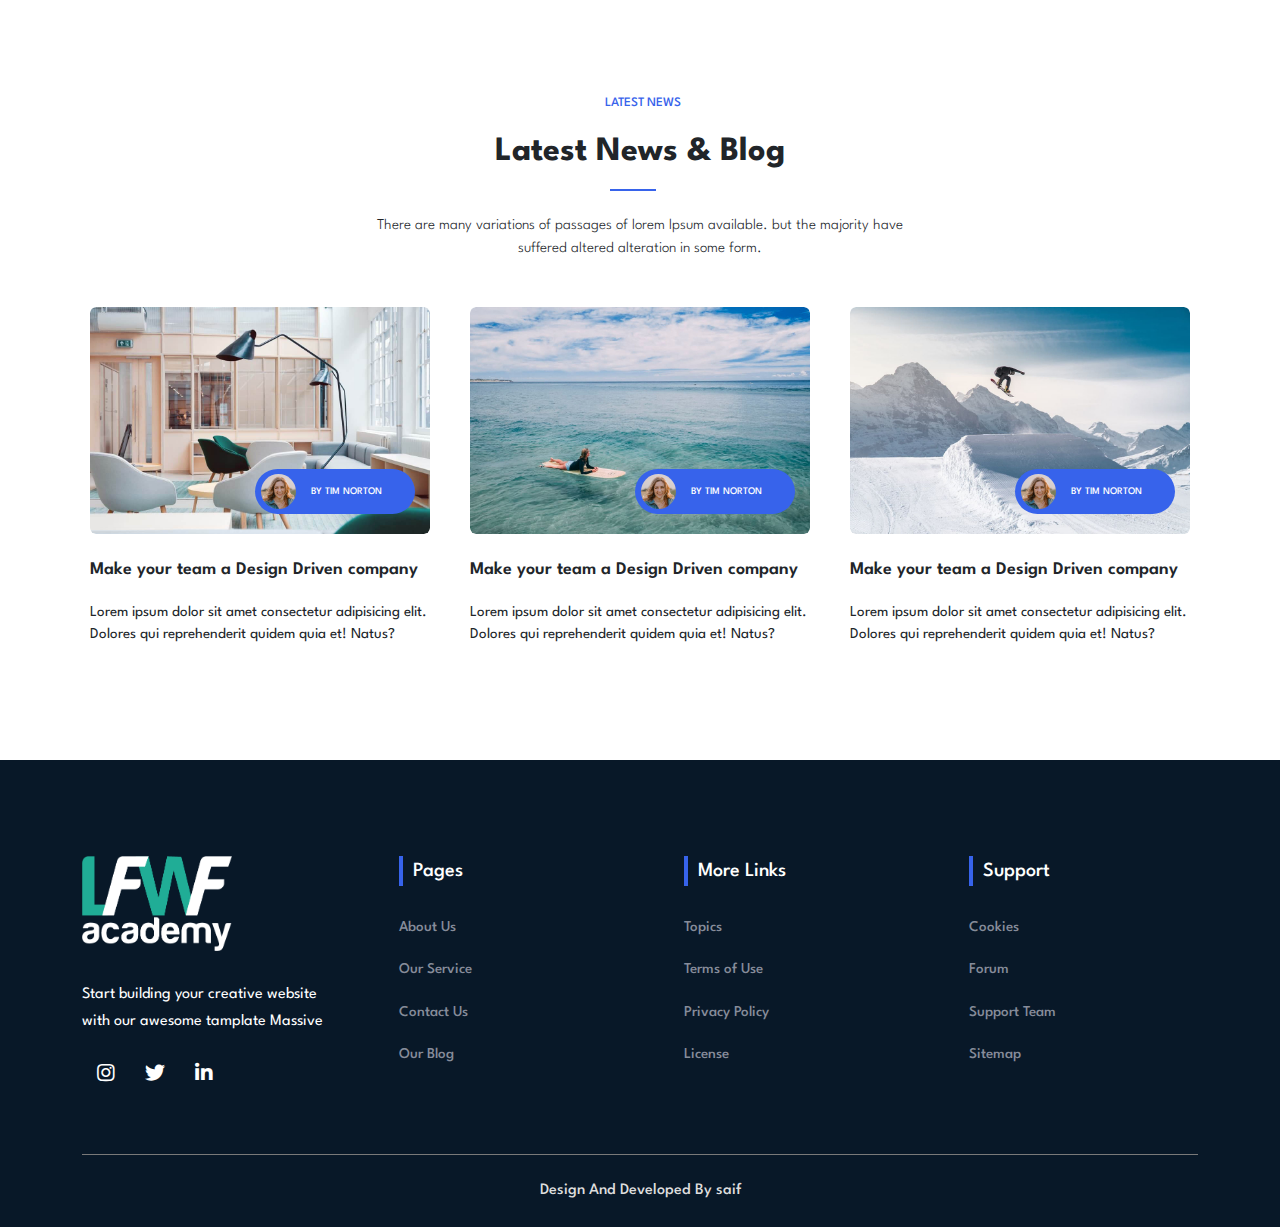
<file: index.html>
<!DOCTYPE html>
<html lang="en">
  <head>
    <!-- Required meta tags -->
    <meta charset="utf-8" />
    <meta name="viewport" content="width=device-width, initial-scale=1" />

    <!-- Bootstrap CSS -->
    <!-- https://cdnjs.com/libraries/twitter-bootstrap/5.0.0-beta1 -->
    <link
      rel="stylesheet"
      href="https://cdnjs.cloudflare.com/ajax/libs/twitter-bootstrap/5.0.0-beta1/css/bootstrap.min.css"
    />
    <!-- font -->
    <link href="https://fonts.googleapis.com/css2?family=Spartan:wght@100;200;300;400;500;600;700;800&display=swap" rel="stylesheet">

    <!-- Icons: https://getbootstrap.com/docs/5.0/extend/icons/ -->
    <!-- https://cdnjs.com/libraries/font-awesome -->

    <link href="https://unpkg.com/aos@2.3.1/dist/aos.css" rel="stylesheet">


    <link
      rel="stylesheet"
      href="https://cdnjs.cloudflare.com/ajax/libs/font-awesome/5.15.2/css/all.min.css"
    />
    <link rel="stylesheet" href="./font/flaticon.css">

    <title>class37</title>
    <link rel="stylesheet" href="style.css">
  </head>
  <body>



    <section class="blog-and-news-section py-5">
      <div class="container">
        <div class="providetext mt-5 text text-center">
          <h3>LATEST NEWS</h3>
          <h1>Latest News & Blog</h1>
          <div class=" p-span">
            <span></span>
            <p class="w-50 mx-auto">There are many variations of passages of lorem lpsum available. but the majority have suffered altered alteration in some form.</p>
          </div>
        </div>
        <div class="row pt-4">

          <div class="col-lg-4">
            <div class="news-blog-item p-2 rounded">
              <div class="news-blog-img rounded">
                <img class="w-100 rounded imgscale" src="./image/blog-grid1.jpg" alt="">
                <div class="team-show">
                  <img class="rounded-circle" src="./image/author.jpg" alt="">
                  <p>BY TIM NORTON<NORTON></NORTON></p>
                </div>
              </div>
              <div class="blog-text">
                <h3>Make your team a Design Driven company</h3>
                <p>Lorem ipsum dolor sit amet consectetur adipisicing elit. Dolores qui reprehenderit quidem quia et! Natus?</p>
              </div>
            </div>
          </div>
          <div class="col-lg-4">
            <div class="news-blog-item p-2 rounded">
              <div class="news-blog-img rounded">
                <img class="w-100 rounded imgscale" src="./image/blog-grid2.jpg" alt="">
                <div class="team-show">
                  <img class="rounded-circle" src="./image/author.jpg" alt="">
                  <p>BY TIM NORTON<NORTON></NORTON></p>
                </div>
              </div>
              <div class="blog-text">
                <h3>Make your team a Design Driven company</h3>
                <p>Lorem ipsum dolor sit amet consectetur adipisicing elit. Dolores qui reprehenderit quidem quia et! Natus?</p>
              </div>
            </div>
          </div>
          <div class="col-lg-4">
            <div class="news-blog-item p-2 rounded">
              <div class="news-blog-img rounded">
                <img class="w-100 rounded imgscale" src="./image/blog-grid3.jpg" alt="">
                <div class="team-show">
                  <img class="rounded-circle" src="./image/author.jpg" alt="">
                  <p>BY TIM NORTON<NORTON></NORTON></p>
                </div>
              </div>
              <div class="blog-text">
                <h3>Make your team a Design Driven company</h3>
                <p>Lorem ipsum dolor sit amet consectetur adipisicing elit. Dolores qui reprehenderit quidem quia et! Natus?</p>
              </div>
            </div>
          </div>

        </div>
      </div>
    </section>

    <footer class="pt-5 mt-5">
      <div class="container">
        <div class="row py-5">
          <div class="col-lg-3">
            <div class="footer-logo">
              <img class="" src="./image/lfwfacademy-logo-1.png" alt="">
              <p>Start building your creative website with our awesome tamplate Massive</p>
            </div>
            <div class="footer-icon">
              <ul>
                <li><a href="#"><i class="fab fa-instagram"></i></a></li>
                <li><a href="#"><i class="fab fa-twitter"></i></a></li>
                <li><a href="#"><i class="fab fa-linkedin-in"></i></a></li>
              </ul>
            </div>
          </div>

          <div class="col-lg-3">
            <div class="footer-widget-list">
              <ul>
                <li><span>Pages</span></li>
                <li><a href="#">About Us</a></li>
                <li><a href="#">Our Service</a></li>
                <li><a href="#">Contact Us</a></li>
                <li><a href="#">Our Blog</a></li>
              </ul>
            </div>
          </div>
          <div class="col-lg-3">
            <div class="footer-widget-list">
              <ul>
                <li><span>More Links</span></li>
                <li><a href="#">Topics</a></li>
                <li><a href="#">Terms of Use</a></li>
                <li><a href="#">Privacy Policy</a></li>
                <li><a href="#">License</a></li>
              </ul>
            </div>
          </div>
          <div class="col-lg-3">
            <div class="footer-widget-list">
              <ul>
                <li><span>Support</span></li>
                <li><a href="#">Cookies</a></li>
                <li><a href="#">Forum</a></li>
                <li><a href="#">Support Team</a></li>
                <li><a href="#">Sitemap</a></li>
              </ul>
            </div>
          </div>
        </div>
        <div class="row">
          <div class="col-lg-12">
            <div class="footer-bottom text-center p-4">
              <p>Design And Developed By saif</p>
            </div>
          </div>
        </div>
      </div>
    </footer>
    
    <!-- Optional JavaScript; choose one of the two! -->

    <!-- Option 1: Bootstrap Bundle with Popper -->
    <script src="https://cdnjs.cloudflare.com/ajax/libs/twitter-bootstrap/5.0.0-beta1/js/bootstrap.bundle.min.js"></script>

    <!-- Option 2: Separate Popper and Bootstrap JS -->

    <script src="https://unpkg.com/aos@2.3.1/dist/aos.js"></script>

    <script>
      AOS.init(
        {
          offset: 120,
          duration: 1000,
        }
      )
    </script>

    <!-- https://cdnjs.com/libraries/popper.js/2.5.4 -->
    <!-- <script
      src="https://cdnjs.cloudflare.com/ajax/libs/popper.js/2.5.4/umd/popper.min.js"
    ></script>
    <script
      src="https://cdnjs.cloudflare.com/ajax/libs/twitter-bootstrap/5.0.0-beta1/js/bootstrap.min.js"
    ></script> -->

    <!-- More: https://getbootstrap.com/docs/5.0/getting-started/introduction/ -->
  </body>
</html>
</file>
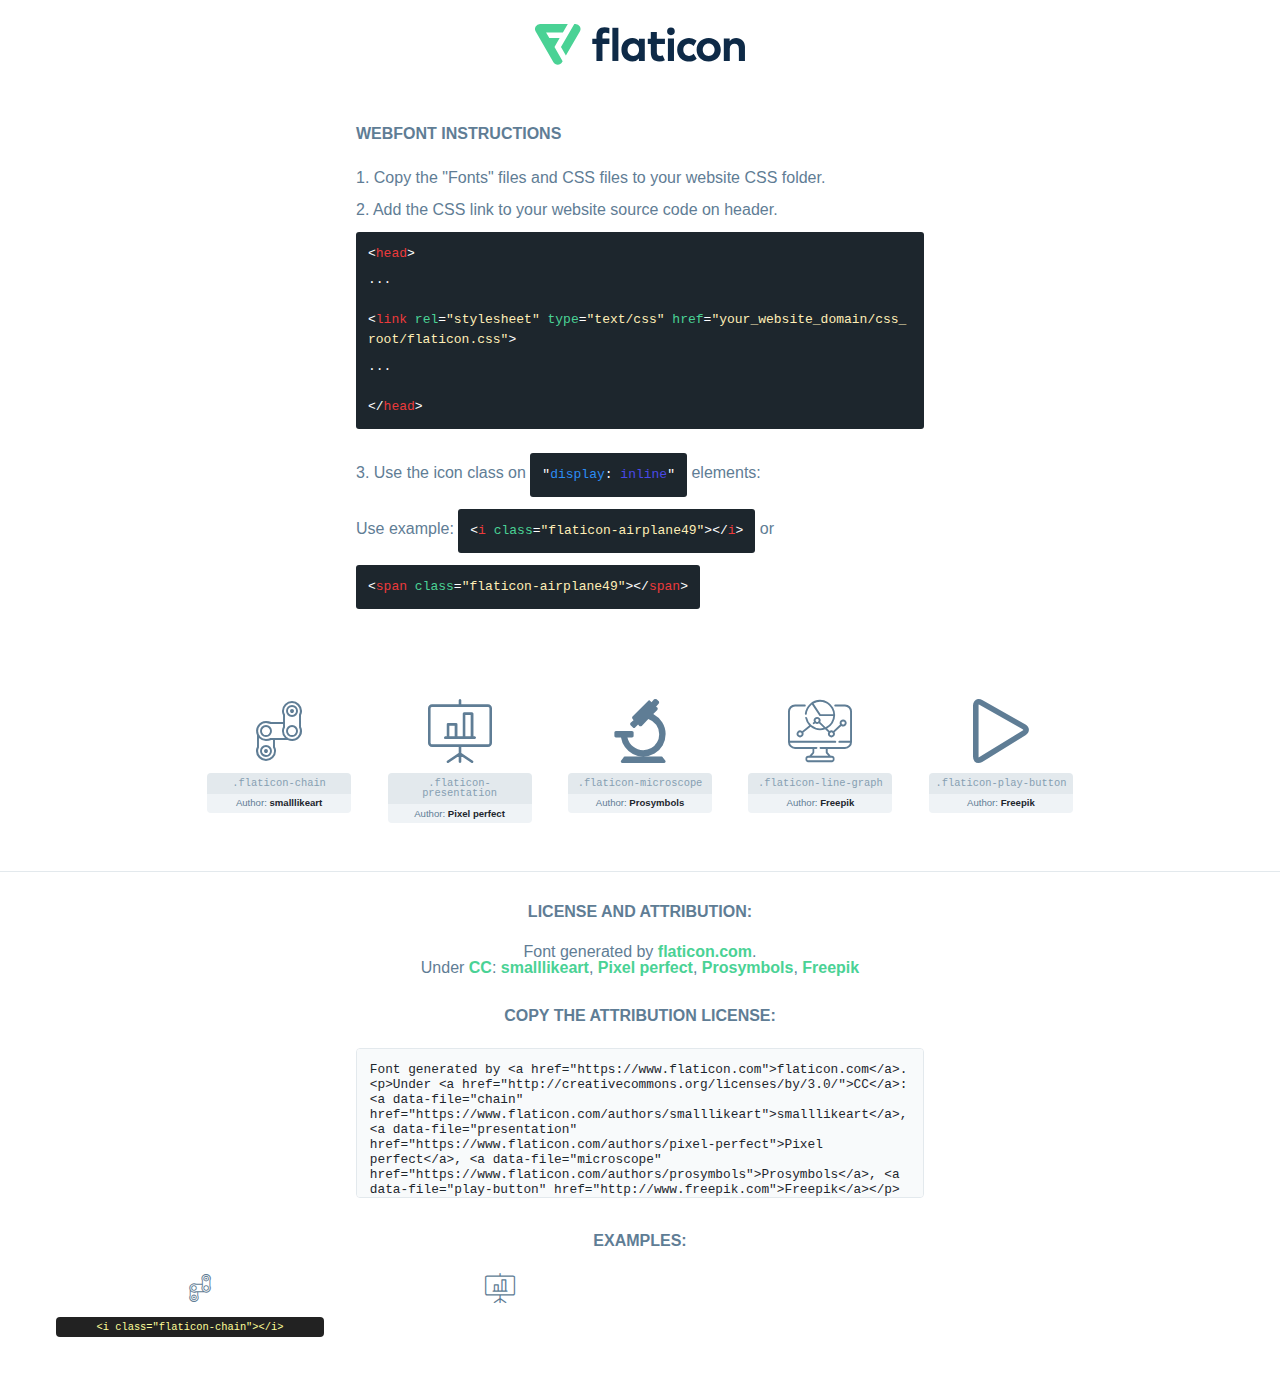
<file: font/flaticon.html>
<!DOCTYPE html>
<html lang="en">
<head>
    <title>Flaticon Webfont</title>
    <link rel="stylesheet" type="text/css" href="flaticon.css"/>
    <meta charset="UTF-8">
    <style>
        html, body, div, span, applet, object, iframe,
        h1, h2, h3, h4, h5, h6, p, blockquote, pre,
        a, abbr, acronym, address, big, cite, code,
        del, dfn, em, img, ins, kbd, q, s, samp,
        small, strike, strong, sub, sup, tt, var,
        b, u, i, center,
        dl, dt, dd, ol, ul, li,
        fieldset, form, label, legend,
        table, caption, tbody, tfoot, thead, tr, th, td,
        article, aside, canvas, details, embed,
        figure, figcaption, footer, header, hgroup,
        menu, nav, output, ruby, section, summary,
        time, mark, audio, video {
            margin: 0;
            padding: 0;
            border: 0;
            font-size: 100%;
            font: inherit;
            vertical-align: baseline;
        }

        /* HTML5 display-role reset for older browsers */
        article, aside, details, figcaption, figure,
        footer, header, hgroup, menu, nav, section {
            display: block;
        }

        body {
            line-height: 1;
        }

        ol, ul {
            list-style: none;
        }

        blockquote, q {
            quotes: none;
        }

        blockquote:before, blockquote:after,
        q:before, q:after {
            content: '';
            content: none;
        }

        table {
            border-collapse: collapse;
            border-spacing: 0;
        }

        body {
            font-family: Helvetica, Arial, sans-serif;
            font-size: 16px;
            color: #5f7d95;
        }

        a {
            color: #4AD295;
            font-weight: bold;
            text-decoration: none;
        }

        * {
            -moz-box-sizing: border-box;
            -webkit-box-sizing: border-box;
            box-sizing: border-box;
            margin: 0;
            padding: 0;
        }

        [class^="flaticon-"]:before, [class*=" flaticon-"]:before, [class^="flaticon-"]:after, [class*=" flaticon-"]:after {
            font-family: Flaticon;
            font-size: 30px;
            font-style: normal;
            margin-left: 20px;
            color: #333;
        }

        .wrapper {
            max-width: 600px;
            margin: auto;
            padding: 0 1em;
        }

        .title {
            margin-bottom: 24px;
            text-transform: uppercase;
            font-weight: bold;
        }

        header {
            text-align: center;
            padding: 24px;
        }

        header .logo {
            width: 210px;
            height: auto;
            border: none;
            display: inline-block;
        }

        header strong {
            font-size: 28px;
            font-weight: 500;
            vertical-align: middle;
        }

        .demo {
            margin: 2em auto;
            line-height: 1.25em;
        }

        .demo ul li {
            margin-bottom: 12px;
        }

        .demo ul li code {
            background-color: #1D262D;
            border-radius: 3px;
            padding: 12px;
            display: inline-block;
            color: #fff;
            font-family: Consolas, Monaco, Lucida Console, Liberation Mono, DejaVu Sans Mono, Bitstream Vera Sans Mono, Courier New, monospace;
            font-weight: lighter;
            margin-top: 12px;
            font-size: 13px;
            word-break: break-all;
        }

        .demo ul li code .red {
            color: #EC3A3B;
        }

        .demo ul li code .green {
            color: #4AD295;
        }

        .demo ul li code .yellow {
            color: #FFEEB6;
        }

        .demo ul li code .blue {
            color: #2C8CF4;
        }

        .demo ul li code .purple {
            color: #4949E7;
        }

        .demo ul li code .dots {
            margin-top: 0.5em;
            display: block;
        }

        #glyphs {
            border-bottom: 1px solid #E3E9ED;
            padding: 2em 0;
            text-align: center;
        }

        .glyph {
            display: inline-block;
            width: 9em;
            margin: 1em;
            text-align: center;
            vertical-align: top;
            background: #FFF;
        }

        .glyph .flaticon {
            padding: 10px;
            display: block;
            font-family: "Flaticon";
            font-size: 64px;
            line-height: 1;
        }

        .glyph .flaticon:before {
            font-size: 64px;
            color: #5f7d95;
            margin-left: 0;
        }

        .class-name {
            font-size: 0.65em;
            background-color: #E3E9ED;
            color: #869FB2;
            border-radius: 4px 4px 0 0;
            padding: 0.5em;
            font-family: Consolas, Monaco, Lucida Console, Liberation Mono, DejaVu Sans Mono, Bitstream Vera Sans Mono, Courier New, monospace;
        }

        .author-name {
            font-size: 0.6em;
            background-color: #EFF3F6;
            border-top: 0;
            border-radius: 0 0 4px 4px;
            padding: 0.5em;
        }

        .author-name a {
            color: #1D262D;
        }

        .class-name:last-child {
            font-size: 10px;
            color: #888;
        }

        .class-name:last-child a {
            font-size: 10px;
            color: #555;
        }

        .glyph > input {
            display: block;
            width: 100px;
            margin: 5px auto;
            text-align: center;
            font-size: 12px;
            cursor: text;
        }

        .glyph > input.icon-input {
            font-family: "Flaticon";
            font-size: 16px;
            margin-bottom: 10px;
        }

        .attribution .title {
            margin-top: 2em;
        }

        .attribution textarea {
            background-color: #F8FAFB;
            color: #1D262D;
            padding: 1em;
            border: none;
            box-shadow: none;
            border: 1px solid #E3E9ED;
            border-radius: 4px;
            resize: none;
            width: 100%;
            height: 150px;
            font-size: 0.8em;
            font-family: Consolas, Monaco, Lucida Console, Liberation Mono, DejaVu Sans Mono, Bitstream Vera Sans Mono, Courier New, monospace;
            -webkit-appearance: none;
        }

        .attribution textarea:hover {
            border-color: #CFD9E0;
        }

        .attribution textarea:focus {
            border-color: #4AD295;
        }

        .iconsuse {
            margin: 2em auto;
            text-align: center;
            max-width: 1200px;
        }

        .iconsuse:after {
            content: '';
            display: table;
            clear: both;
        }

        .iconsuse .image {
            float: left;
            width: 25%;
            padding: 0 1em;
        }

        .iconsuse .image p {
            margin-bottom: 1em;
        }

        .iconsuse .image span {
            display: block;
            font-size: 0.65em;
            background-color: #222;
            color: #fff;
            border-radius: 4px;
            padding: 0.5em;
            color: #FFFF99;
            margin-top: 1em;
            font-family: Consolas, Monaco, Lucida Console, Liberation Mono, DejaVu Sans Mono, Bitstream Vera Sans Mono, Courier New, monospace;
        }

        .flaticon:before {
            color: #5f7d95;
        }

        #footer {
            text-align: center;
            background-color: #1D262D;
            color: #869FB2;
            padding: 12px;
            font-size: 14px;
        }

        #footer a {
            font-weight: normal;
        }

        @media (max-width: 960px) {
            .iconsuse .image {
                width: 50%;
            }
        }

        .preview {
            width: 100px;
            display: inline-block;
            margin: 10px;
        }

        .preview .inner {
            display: inline-block;
            width: 100%;
            text-align: center;
            background: #f5f5f5;
            -webkit-border-radius: 3px 3px 0 0;
            -moz-border-radius: 3px 3px 0 0;
            border-radius: 3px 3px 0 0;
        }

        .preview .inner  {
            line-height: 85px;
            font-size: 40px;
            color: #333;
        }

        .label {
            display: inline-block;
            width: 100%;
            box-sizing: border-box;
            padding: 5px;
            font-size: 10px;
            font-family: Monaco, monospace;
            color: #666;
            white-space: nowrap;
            overflow: hidden;
            text-overflow: ellipsis;
            background: #ddd;
            -webkit-border-radius: 0 0 3px 3px;
            -moz-border-radius: 0 0 3px 3px;
            border-radius: 0 0 3px 3px;
            color: #666;
        }
    </style>
</head>
<body>
    <header>
        <a href="https://www.flaticon.com/" target="_blank" class="logo">
            <svg xmlns="http://www.w3.org/2000/svg" viewBox="0 0 394.3 76.5">
                <path d="M156.6,69.4H145.3V7.1h11.3Z" style="fill:#0e2a47"/>
                <path d="M206.2,69.4h-11V64.8a15.4,15.4,0,0,1-12.6,5.7c-11.6,0-20.3-9.5-20.3-22.1s8.8-22.1,20.3-22.1a15.4,15.4,0,0,1,12.6,5.8V27.5h11Zm-32.4-21c0,6.4,4.2,11.6,10.8,11.6s10.8-4.9,10.8-11.6-4.4-11.6-10.8-11.6S173.9,42,173.9,48.4Z"
                      style="fill:#0e2a47"/>
                <path d="M262.5,13.7a7.2,7.2,0,0,1-14.4,0,7.2,7.2,0,1,1,14.4,0ZM261,69.4H249.6v-42H261Z"
                      style="fill:#0e2a47"/>
                <path id="_Trazado_" data-name="&lt;Trazado&gt;"
                      d="M139.6,17.8a16.6,16.6,0,0,0-8-1.4c-3.2.4-4.9,2-4.9,5.9v5.1h13V37.5h-13v32H115.4v-32h-7.8v-10h7.8V22.2c0-9.9,5.2-16.3,15-16.3a23.4,23.4,0,0,1,9.3,1.8Z"
                      style="fill:#0e2a47"/>
                <path d="M235.1,60c-3.5,0-6.3-1.9-6.3-7.1V37.5H244v-10H228.8V15H217.5V27.5h-5.7v10h5.7V53.7c0,10.9,5.3,16.8,15.7,16.8A22.9,22.9,0,0,0,244,68l-4.3-9.1A12.3,12.3,0,0,1,235.1,60Z"
                      style="fill:#0e2a47"/>
                <path d="M348.9,48.4c0,12.6-9.7,22.1-22.7,22.1s-22.7-9.4-22.7-22.1,9.6-22.1,22.7-22.1S348.9,35.8,348.9,48.4Zm-33.9,0c0,6.8,4.8,11.6,11.1,11.6s11.2-4.8,11.2-11.6-4.8-11.6-11.2-11.6S315.1,41.6,315.1,48.4Z"
                      style="fill:#0e2a47"/>
                <path d="M394.3,42.7V69.4H382.9V46.3c0-6.1-3-9.4-8.2-9.4s-8.9,3.2-8.9,9.5v23H354.6v-42h11v4.9c3-4.5,7.6-6.1,12.3-6.1C387.5,26.3,394.3,33,394.3,42.7Z"
                      style="fill:#0e2a47"/>
                <path d="M298,55.7h0a12.4,12.4,0,0,1-8.2,4.2h-.9l-1.8-.2a10,10,0,0,1-7.4-5.6,13.2,13.2,0,0,1-1.2-5.8,13,13,0,0,1,1.3-5.9,10.1,10.1,0,0,1,7.5-5.5h2.4a11.7,11.7,0,0,1,8.3,4.2l5.5-9.6a19.9,19.9,0,0,0-8.1-4.3,23.4,23.4,0,0,0-6.1-.8,25.2,25.2,0,0,0-7.5,1.1,20.9,20.9,0,0,0-8,4.6,21.9,21.9,0,0,0-6.8,16.4,21.9,21.9,0,0,0,6.7,16.3,20.9,20.9,0,0,0,8,4.6,25.2,25.2,0,0,0,7.7,1.2,23.6,23.6,0,0,0,6.2-.8,20,20,0,0,0,8.1-4.4Z"
                      style="fill:#0e2a47"/>
                <path d="M46.3,26.5H26.9L20.8,16H52.4L61.6,0H9.4A9.3,9.3,0,0,0,1.3,4.7a9.3,9.3,0,0,0,0,9.4L34.6,71.8a9.4,9.4,0,0,0,16.2,0l1.1-1.9L36.6,43.3Z"
                      style="fill:#4ad295"/>
                <path d="M84.2,4.7A9.3,9.3,0,0,0,76.1,0H73.8l-25,43.3,9.2,16L84.2,14A9.3,9.3,0,0,0,84.2,4.7Z"
                      style="fill:#4ad295"/>
            </svg>
        </a>
    </header>
    <section class="demo wrapper">

        <p class="title">Webfont Instructions</p>

        <ul>
            <li>
                <span class="num">1. </span>Copy the "Fonts" files and CSS files to your website CSS folder.
            </li>
            <li>
                <span class="num">2. </span>Add the CSS link to your website source code on header.
                <code class="big">
                    &lt;<span class="red">head</span>&gt;
                    <br/><span class="dots">...</span>
                    <br/>&lt;<span class="red">link</span> <span class="green">rel</span>=<span
                        class="yellow">"stylesheet"</span> <span class="green">type</span>=<span
                        class="yellow">"text/css"</span> <span class="green">href</span>=<span class="yellow">"your_website_domain/css_root/flaticon.css"</span>&gt;
                    <br/><span class="dots">...</span>
                    <br/>&lt;/<span class="red">head</span>&gt;
                </code>
            </li>

            <li>
                <p>
                    <span class="num">3. </span>Use the icon class on <code>"<span class="blue">display</span>:<span
                        class="purple"> inline</span>"</code> elements:
                    <br/>
                    Use example: <code>&lt;<span class="red">i</span> <span class="green">class</span>=<span class="yellow">&quot;flaticon-airplane49&quot;</span>&gt;&lt;/<span
                        class="red">i</span>&gt;</code> or <code>&lt;<span class="red">span</span> <span
                        class="green">class</span>=<span class="yellow">&quot;flaticon-airplane49&quot;</span>&gt;&lt;/<span
                        class="red">span</span>&gt;</code>
            </li>
        </ul>

    </section>
    <section id="glyphs">
            <div class="glyph">
                <i class="flaticon flaticon-chain"></i>
                <div class="class-name">.flaticon-chain</div>
                <div class="author-name">Author: <a data-file="chain" href="https://www.flaticon.com/authors/smalllikeart">smalllikeart</a> </div>
            </div>

            <div class="glyph">
                <i class="flaticon flaticon-presentation"></i>
                <div class="class-name">.flaticon-presentation</div>
                <div class="author-name">Author: <a data-file="presentation" href="https://www.flaticon.com/authors/pixel-perfect">Pixel perfect</a> </div>
            </div>

            <div class="glyph">
                <i class="flaticon flaticon-microscope"></i>
                <div class="class-name">.flaticon-microscope</div>
                <div class="author-name">Author: <a data-file="microscope" href="https://www.flaticon.com/authors/prosymbols">Prosymbols</a> </div>
            </div>

            <div class="glyph">
                <i class="flaticon flaticon-line-graph"></i>
                <div class="class-name">.flaticon-line-graph</div>
                <div class="author-name">Author: <a data-file="line-graph" href="http://www.freepik.com">Freepik</a> </div>
            </div>

            <div class="glyph">
                <i class="flaticon flaticon-play-button"></i>
                <div class="class-name">.flaticon-play-button</div>
                <div class="author-name">Author: <a data-file="play-button" href="http://www.freepik.com">Freepik</a> </div>
            </div>

    </section>

    <section class="attribution wrapper"   style="text-align:center;">

        <div class="title">License and attribution:</div><div class="attrDiv">Font generated by <a href="https://www.flaticon.com">flaticon.com</a>. <div><p>Under <a href="http://creativecommons.org/licenses/by/3.0/">CC</a>: <a data-file="chain" href="https://www.flaticon.com/authors/smalllikeart">smalllikeart</a>, <a data-file="presentation" href="https://www.flaticon.com/authors/pixel-perfect">Pixel perfect</a>, <a data-file="microscope" href="https://www.flaticon.com/authors/prosymbols">Prosymbols</a>, <a data-file="play-button" href="http://www.freepik.com">Freepik</a></p>  </div>
        </div>
        <div class="title">Copy the Attribution License:</div>

        <textarea onclick="this.focus();this.select();">Font generated by &lt;a href=&quot;https://www.flaticon.com&quot;&gt;flaticon.com&lt;/a&gt;. <p>Under <a href="http://creativecommons.org/licenses/by/3.0/">CC</a>: <a data-file="chain" href="https://www.flaticon.com/authors/smalllikeart">smalllikeart</a>, <a data-file="presentation" href="https://www.flaticon.com/authors/pixel-perfect">Pixel perfect</a>, <a data-file="microscope" href="https://www.flaticon.com/authors/prosymbols">Prosymbols</a>, <a data-file="play-button" href="http://www.freepik.com">Freepik</a></p> 
        </textarea>

    </section>

    <section class="iconsuse">

        <div class="title">Examples:</div>
            <div class="image">
                <p>
                    <i class="flaticon flaticon-chain"></i>
                    <span>&lt;i class=&quot;flaticon-chain&quot;&gt;&lt;/i&gt;</span>
                </p>
            </div>
            <div class="image">
                <p>
                    <i class="flaticon flaticon-presentation"></i>
</file>
<file: font/flaticon.css>
@font-face {
    font-family: "flaticon";
    src: url("./flaticon.ttf?f019cf5a613538ecd8356d0a4506b797") format("truetype"),
url("./flaticon.woff?f019cf5a613538ecd8356d0a4506b797") format("woff"),
url("./flaticon.woff2?f019cf5a613538ecd8356d0a4506b797") format("woff2"),
url("./flaticon.eot?f019cf5a613538ecd8356d0a4506b797#iefix") format("embedded-opentype"),
url("./flaticon.svg?f019cf5a613538ecd8356d0a4506b797#flaticon") format("svg");
}

i[class^="flaticon-"]:before, i[class*=" flaticon-"]:before {
    font-family: flaticon !important;
    font-style: normal;
    font-weight: normal !important;
    font-variant: normal;
    text-transform: none;
    line-height: 1;
    -webkit-font-smoothing: antialiased;
    -moz-osx-font-smoothing: grayscale;
}

.flaticon-chain:before {
    content: "\f101";
}
.flaticon-presentation:before {
    content: "\f102";
}
.flaticon-microscope:before {
    content: "\f103";
}
.flaticon-line-graph:before {
    content: "\f104";
}
.flaticon-play-button:before {
    content: "\f105";
}
</file>
<file: style.css>
body,h1,h2,h3,h4,h5,h6,a,p,span{
    font-family: 'Spartan', sans-serif;
}
/* header */

.main-header{
    background-color: #e0e0e0;
    position: sticky;
    width: 100%;
    top: 0;
    z-index: 5;
}
.logo-img{
    width: 100px;
}
.menu-suru li{
    padding: 24px 0;
}
.menu-suru li a {
    padding: 27px 20px;
    text-decoration: none;
    font-size: 14px;
    font-weight: 600;
    color: black;
    position: relative;
}

.fix::before{
    content: "";
    position: absolute;
    bottom: 0;
    left: 20px;
    width: 30px;
    height: 3px;
    background-color: #3763eb !important;
}
.fix{
    color: #3763eb !important;
}
.menu-suru li a::after {
    content: "";
    position: absolute;
    bottom: 0;
    left: 20px;
    width: 0;
    height: 3px;
    background-color: #3763eb;
    transition: .4s;
}
.menu-suru li a:hover::after{
    width: 30px;
}
/* drop down */
.menu-suru li{
    position: relative;
}
.menu-suru li ul {
    position: absolute;
    top: 160%;
    left: 22px;
    width: 220px;
    background-color: #fff;
    padding: 0;
    visibility: hidden;
    opacity: 0;
    transition: all .4s ease-in-out;
}
.menu-suru li:hover >ul{
    visibility: visible;
    opacity: 1;
    top: 100%;
}
.menu-suru li ul li {
    padding: 16px 10px;
    list-style: none;
    text-align: left;
}
.menu-suru li ul li span {
    width: 190px;
    background-color: #3763eb;
    border-radius: 3px;
    display: inline-block;
    margin-left: 5px;
    padding: 9px 15px;
    font-size: 14px;
    font-weight: 400;
    color: #fff;
    cursor: pointer;
}
.difalt-button{
    padding: 15px 35px;
    background-color: #3763eb;
    color: #fff;
    border-radius: 550px;
    text-decoration: none;
    font-size: 14px;
    font-weight: 500;
    display: inline-block;
    margin-left: 25px;
    transition: .4s;
}
.difalt-button:hover{
    background-color: #fff;
    color: #3763eb;
}

/* slider */

.slider-section{
    background-color: #ebeef1;
}
.slider-text {
    margin-top: 175px;
}
.slider-text h1 {
    font-size: 45px;
    font-weight: 700;
}
.slider-text p {
    font-size: 15px;
    font-weight: 400;
    margin: 25px 0;
}
.batton-2{
    margin-left: 0;
}
.batton-2:hover{
    box-shadow: 0 0 15px 0 rgb(0 0 0 / 20%);
}
.slider-img {
    /* margin-left: 10px; */
    width: 662px;
    height: auto;
    margin-top: -180px;
    overflow: hidden;
}
.slider-img img{
    border-radius: 50%;
    width: 800px;
    height: 800px;
}


/* provide-section-text */
.providetext h3 {
    font-size: 13px;
    font-weight: 500;
    color: #3763eb;
    margin-left: 5px;
}
.providetext h1 {
    font-size: 34px;
    font-weight: 700;
    margin: 20px 0px;
}
.p-div{
    position: relative;
}
.p-div p {
    font-size: 14px;
    font-weight: 500;
}
.p-div span::before {
    content: '';
    position: absolute;
    width: 30px;
    height: 2px;
    top: -15px;
    left: 0;
    background-color: #3763eb;
}


/* item-section */
.item-section-head{
    padding-bottom: 40px;
}
.item-section {
    background-color: #f6f9fc;
    padding: 11px 20px 20px 20px;
    border-radius: 5px;
}
.item-text-head h4 {
    font-size: 17Px;
    font-weight: 600;
    margin-bottom: 20px;
}
.item-section {
    background-color: #f6f9fc;
    padding: 28px 24px 20px 24px;
    border-radius: 5px;
}


.item-icon span i {
    font-size: 28px;
    width: 70px;
    height: 70px;
    border-radius: 50%;
    background-color: #3763eb;
    color: #fff;
    display: inline-block;
    text-align: center;
    line-height: 73px;
    transition: .4s;
}
.item-icon{
    position: relative;
}
.item-icon span::before {
    content: "";
    position: absolute;
    bottom: 0;
    left: 0;
    display: inline-block;
    width: 0;
    height: 0;
    border-style: solid;
    border-width: 33px 0 0 33px;
    border-color: transparent transparent transparent #3763eb;
    transition: .4s;
}
.item-botom-text{
    position: relative;
}
.item-botom-text span::after{
    content: '';
    position: absolute;
    width: 30px;
    height: 2px;
    top: -15px;
    left: 0;
    background-color: #3763eb;
    transition: .4s;
}
.item-botom-text p {
    font-size: 13px;
    font-weight: 500;
    margin-top: 35px;
}

/* item-backround */
.Item-backround{
    position: relative;
}
.Item-backround img {
    position: absolute;
    left: -52px;
    width: 100%;
    z-index: -1;
    bottom: -52px;
}
/* .item-section Hover */
.item-section{
    transition: .4s;
}
.item-section:hover{
    background-color: #3763eb;
    color: #fff;
    transform: scale(1.03);
}
.item-section:hover .item-icon span::before{
    border-color: transparent transparent transparent #fff;
}
.item-section:hover .item-icon span i{
    background-color: #fff;
    color: #3763eb;
    
}
.item-section:hover .item-botom-text span::after{
    background-color: #fff;
    width: 50px;
}
/*  Icon animation section */
.Animation-icon-section{
    background: url(./img/video-bg.jpg) center center no-repeat;
    background-size: 100% 100%;
    padding: 200px 0;
    z-index: 1;
    position: relative;
    color: #fff;
}
.icon-bg-text{
    padding: 150px 0;
}
.Animation-icon-section::before{
    content: "";
    position: absolute;
    top: 0;
    left: 0;
    width: 100%;
    height: 100%;
    background-color: rgba(0,0,0,.8);
    z-index: -1;
}

.under-text{
    width: 550px;
    margin: auto;
}
.under-text h5 {
    font-size: 14px;
    font-weight: 400;
}
.under-text h1 {
    font-size: 32px;
    font-weight: 700;
    margin: 17px 0;
}

.p-div-text p {
    font-size: 15px;
    font-weight: 300;
    margin-top: 42px;
}
.p-div-text{
    position: relative;
}
.p-div-text span::before {
    content: "";
    position: absolute;
    top: -21px;
    left: 252px;
    width: 40px;
    height: 2px;
    background-color: #fff;
}

.play-icon{
    margin-top: 100px;
}
.play-icon a{
    text-decoration: none;
    width: 90px;
    height: 90px;
    background-color: #fff;
    border-radius: 50%;
    display: inline-block;
    text-align: center;
    position: relative;
    transition: .4s;
    
}
.play-icon a i {
    font-size: 20px;
    position: relative;
    top: 34px;
    left: 3px;
}
.play-icon a::after{
    content: "";
    height: 100%;
    width: 100%;
    border: 1px solid #fff;
    border-radius: 50%;
    position: absolute;
    top: 0px;
    left: 0px;
    animation: mmk 1.5s ease-in-out infinite;
}
@keyframes mmk{
    0%{
        transform: scale(1);
        opacity: 1;
    }
    25%{
        transform: scale(1.2);
        opacity: .4;
    }
    50%{
        transform: scale(1.3);
        opacity: .3;
    }
    75%{
        transform: scale(1.4);
        opacity: .2;
    }
    100%{
        transform: scale(1.5);
        opacity: 0;
    }

}

.play-icon a::before{
    content: "";
    height: 100%;
    width: 100%;
    border: 1px solid #fff;
    border-radius: 50%;
    position: absolute;
    top: 0px;
    left: 0px;
    animation: playbutton 1.3s ease-in-out infinite;
}

@keyframes playbutton{
    0%{
        transform: scale(1);
        opacity: 1;
    }
    25%{
        transform: scale(1.2);
        opacity: .4;
    }
    50%{
        transform: scale(1.3);
        opacity: .3;
    }
    75%{
        transform: scale(1.4);
        opacity: .2;
    }
    100%{
        transform: scale(1.5);
        opacity: 0;
    }

}
.play-icon a:hover{
    background-color: #3763eb;
    color: #fff;
}
.p-span p{
    font-size: 15px;
    font-weight: 300;
    margin-top: 42px;
}
.p-span{
    position: relative;
}
.p-span span {
    content: "";
    position: absolute;
    top: -25px;
    left: 528px;
    width: 46px;
    height: 2px;
    background-color: #3763eb;
}

/* Pricing items */

.pricing-section{
    background-color: #f6f9fc;
}
.pricing-item {
    padding: 20px 40px;
    background-color: #fff;
    box-shadow: 0 0 15px 0 rgb(0 0 0 / 20%);
    transition: .4s;
    border-radius: 6px;
}
.pricing-item h6 {
    font-size: 15px;
    font-weight: 700;
    margin: 28px 0px;
}
.pricing-item h2 {
    font-size: 34px;
    font-weight: 600;
    margin-bottom: 6px;
}
.pricing-item p {
    font-size: 13px;
    font-weight: 400;
}
.item-text-list ul{
    padding-left: 0;
    margin-bottom: 0;
}
.item-text-list ul li {
    list-style: none;
    font-size: 15px;
    font-weight: 400;
    margin: 15px 0;
}
.item-text-list{
    position: relative;
}
.item-text-list::after {
    content: "";
    position: absolute;
    width: 100%;
    height: 2px;
    background-image: linear-gradient(to right, #f8f9fa, #ccd3da, #f8f9fa);
    top: -25px;
    left: 0;
}
.pricing-item:hover{
    transform: scale(1.01);
}


/* vFree-lite-section */

.Free-lite-section{
    background: url(./img/video-bg.jpg) center center no-repeat;
    background-size: cover;
    padding: 100px 0;
    position: relative;
    z-index: 1;
    
}
.Free-lite-section::before{
    content: "";
    position: absolute;
    top: 0;
    left: 0;
    width: 100%;
    height: 100%;
    z-index: -1;
    background-color: rgba(059,102,224,.8)
}
.free-item-span{
    position: relative;
}
.free-item-span span{
    content: "";
    position: absolute;
    top: -25px;
    left: 528px;
    width: 46px;
    height: 2px;
    background-color: #fff;
}
.free-item-span p{
    font-size: 15px;
    font-weight: 300;
    margin-top: 42px;
}

.h1-free-item{
    line-height: 50px;
}
.freelite-butoon .free-lite-btn{
    background-color: #fff;
    color: #3763eb;
}
.freelite-butoon .free-lite-btn:hover{
    color: black;      
}

/* news-letter-section */
.news-letter-section{
    background-color: #eff1f3;
    padding: 90px 0;
}

.news-latter-suru{
    background-color: #3763eb;
    padding: 55px 35px;
    border-radius: 6px;
}
.news-latter-suru h3 {
    font-size: 20px;
    font-weight: 600;
    color: #fff;
    margin-bottom: 12px;
}
.news-latter-suru p {
    font-size: 14px;
    font-weight: 400;
    color: #fff;
    width: 249px;
}

.from-div .form-email-input .form-control {
    border-radius: 30px;
    padding: 12px 24px;
    font-size: 14px;
    border: none;
    outline: 0;
    box-sizing: border-box;
    
}
.from-div .form-btn .batton-form {
    margin-left: 0;
    border: 1px solid #fff;
    box-sizing: border-box;
    padding: 12px 35px;
}

/* right-side */
.right-side{
    padding: 32px 35px;
    box-shadow: 0 0 15px 0 rgb(0 0 0 / 20%);
    background-color: #fff;
    border-radius: 6px;
}
.right-side h3 {
    font-size: 20px;
    line-height: 1.8rem;
    font-weight: 500;
}
.right-side p {
    font-size: 12px;
    font-weight: 400;
}

/* company-solution-section */
.company-solution-section{
    padding: 80px 0;
}
.company-solution-text{
    width: 400px;
}
.company-solution-text h1{
    line-height: 2.8rem;
}

/* client-brand-logo */
.client-brand-logo{
    border: 1px solid #ddd;
    padding: 30px;
    transition: .4s;
    overflow: hidden;
}
.client-brand-logo img{
    color: #7e7e7e;
    max-width: 100%;
    transition: .4s;
    opacity: .5;
}
.client-brand-logo:hover.client-brand-logo img{
    opacity: 1;
}
.client-brand-logo:hover{
    background-color: #eff4f8;
}
.client-brand-logo:hover.client-brand-logo img{
    transform: scale(1.02)
}

/* blog-and-news-section */
.news-blog-item{
    overflow: hidden;
}
.news-blog-img{
    position: relative;
    overflow: hidden;
}
.team-show {
    display: flex;
    justify-content: flex-start;
    align-items: center;
    font-size: 11px;
    padding: 5px 6px;
    background-color: #3763eb;
    width: 160px;
    margin: auto;
    border-radius: 30px;
    color: #fff;
    position: absolute;
    bottom: 20px;
    right: 15px;
}
.team-show img {
    width: 35px;
    margin-right: 15px;
}
.team-show p {
    font-size: 10px;
    font-weight: 500;
    margin-bottom: 0;
}
.blog-text h3 {
    font-size: 18px;
    font-weight: 600;
    margin-top: 25px;
    margin-bottom: 20px;
}
.blog-text p {
    font-size: 15px;
    font-weight: 400;
    margin-bottom: 10px;
}
.imgscale{
    transition: .4s;
}
.news-blog-item:hover .imgscale{
    transform: scale(1.02);
}

/* Footer */
footer{
    background-color: #081828;
}
.footer-logo img{
    width: 150px;
}
.footer-logo p {
    color: #fff;
    font-size: 16px;
    line-height: 1.7rem;
    margin-top: 30px;
    margin-bottom: 25px;
}
.footer-icon ul{
    display: flex;
    padding-left: 0;
}
.footer-icon ul li{
    list-style: none;
    margin: 0 15px;
}
.footer-icon ul li a{
    font-size: 20px;
    color: #fff;
    text-decoration: none;
    transition: .4s;
}
.footer-icon ul li a:hover{
    color: #3763eb;
}
/* footer-widget-list */
.footer-widget-list ul li{
    list-style: none;
}
.footer-widget-list ul li span{
    color: #fff;
    border-left: 4px solid #3763eb;
    font-size: 20px;
    font-weight: 500;
    margin-bottom: 20px;
    display: block;
    padding-left: 10px;
}
.footer-widget-list ul li a {
    text-decoration: none;
    color: #868c9a;
    font-size: 15px;
    font-weight: 500;
    padding: 10px 0;
    display: block;
    transition: .4s;
}
.footer-widget-list ul li a:hover{
    color: #3763eb;
    letter-spacing: 1px;
}
/* footer-bottom */
.footer-bottom{
    border-top: 1px solid rgb(121, 121, 121);
}
.footer-bottom p{
    color: #ddd;
    margin-bottom: 0;
    font-size: 16px;
    font-weight: 500;
}
</file>
